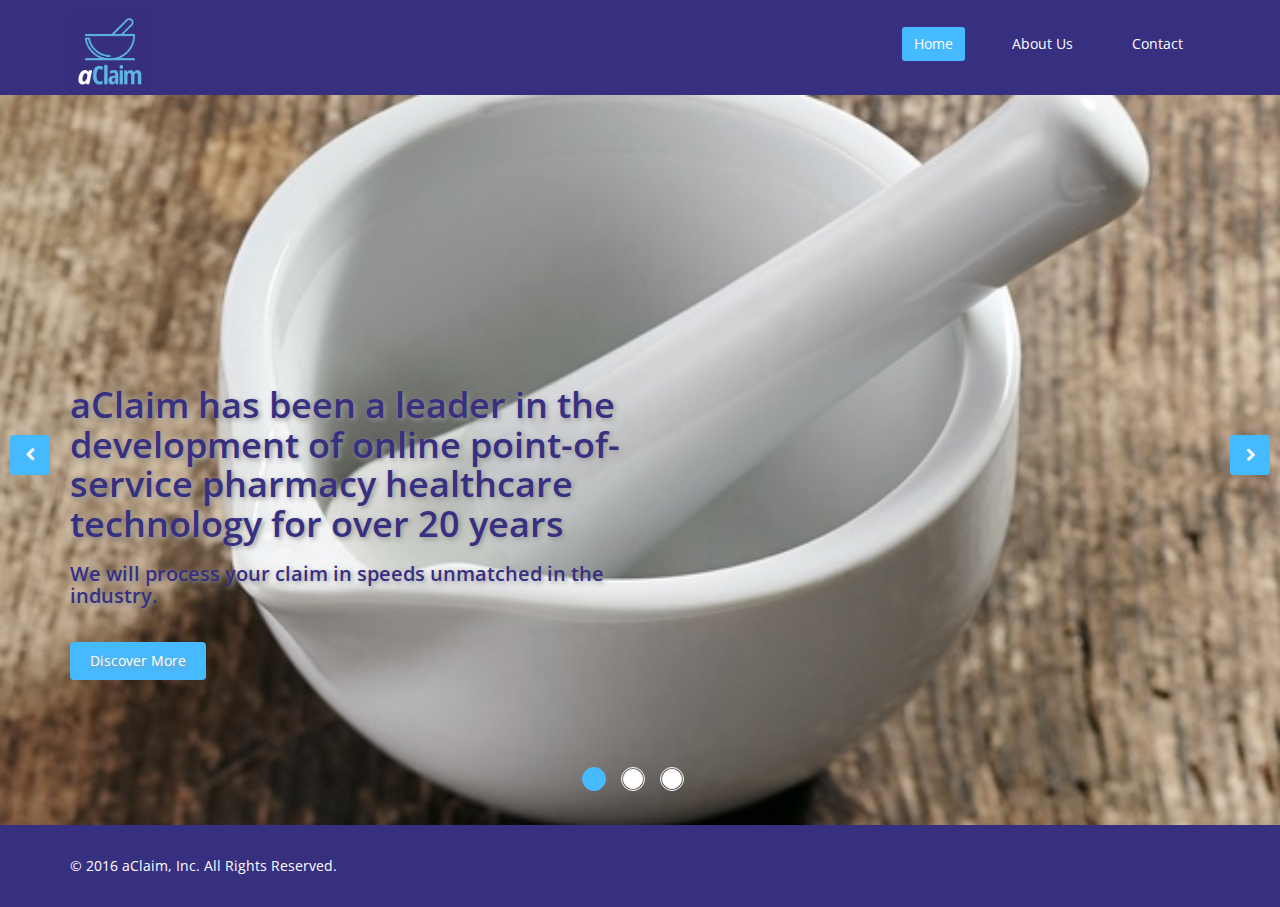
<file: index.html>
<!DOCTYPE html>
<html lang="en">
<head>
    <meta charset="utf-8">
    <meta name="viewport" content="width=device-width, initial-scale=1.0">
    <meta name="description" content="">
    <meta name="author" content="">
    <title>Home | aClaim, Inc.</title>
	
	<!-- core CSS -->
    <link href="css/bootstrap.min.css" rel="stylesheet">
    <link href="css/font-awesome.min.css" rel="stylesheet">
    <link href="css/animate.min.css" rel="stylesheet">
    <link href="css/prettyPhoto.css" rel="stylesheet">
    <link href="css/main.css" rel="stylesheet">
    <link href="css/responsive.css" rel="stylesheet">
    <!--[if lt IE 9]>
    <script src="js/html5shiv.js"></script>
    <script src="js/respond.min.js"></script>
    <![endif]-->       
    <link rel="shortcut icon" href="images/ico/favicon.ico">
    <link rel="apple-touch-icon-precomposed" sizes="144x144" href="images/ico/apple-touch-icon-144-precomposed.png">
    <link rel="apple-touch-icon-precomposed" sizes="114x114" href="images/ico/apple-touch-icon-114-precomposed.png">
    <link rel="apple-touch-icon-precomposed" sizes="72x72" href="images/ico/apple-touch-icon-72-precomposed.png">
    <link rel="apple-touch-icon-precomposed" href="images/ico/apple-touch-icon-57-precomposed.png">
</head><!--/head-->

<body class="homepage">

    <header id="header">
        <nav class="navbar navbar-inverse" role="banner">
            <div class="container">
                <div class="navbar-header">
					<div>
						<button type="button" class="navbar-toggle" data-toggle="collapse" data-target=".navbar-collapse">
							<span class="sr-only">Toggle navigation</span>
							<span class="icon-bar"></span>
							<span class="icon-bar"></span>
							<span class="icon-bar"></span>
						</button>
						<a class="navbar-brand" href="index.html"><img style="width:80px; height:80px" src="images/aClaim/aclaimlogo6.png" alt="logo"></a>
					</div>
                </div>
                <div class="collapse navbar-collapse navbar-right">
                    <ul class="nav navbar-nav">
                        <li class="active"><a href="index.html">Home</a></li>
                        <li><a href="about-us.html">About Us</a></li>
                        <li><a href="contact-us.html">Contact</a></li>                        
                    </ul>
                </div>
            </div><!--/.container-->
        </nav><!--/nav-->
		
    </header><!--/header-->

    <section id="main-slider" class="no-margin">
        <div class="carousel slide">
            <ol class="carousel-indicators">
                <li data-target="#main-slider" data-slide-to="0" class="active"></li>
                <li data-target="#main-slider" data-slide-to="1"></li>
                <li data-target="#main-slider" data-slide-to="2"></li>
            </ol>
            <div class="carousel-inner">

                <div class="item active" style="background-image: url(images/aClaim/mortarandpestle.jpg)">
                    <div class="container">
                        <div class="row slide-margin">
                            <div class="col-sm-6">
                                <div class="carousel-content">
                                    <h1 class="animation animated-item-1">aClaim has been a leader in the development of online point-of-service pharmacy healthcare technology for over 20 years</h1>
                                    <h2 class="animation animated-item-2">We will process your claim in speeds unmatched in the industry.</h2>
                                    <a class="btn-slide animation animated-item-3" href="about-us.html">Discover More</a>
                                </div>
                            </div>
                        </div>
                    </div>
                </div><!--/.item-->

                <div class="item" style="background-image: url(images/aClaim/pharmacist.jpg)">
                    <div class="container">
                        <div class="row slide-margin">
                            <div class="col-sm-6">
                                <div class="carousel-content">
                                    <h1 class="animation animated-item-1">aClaim builds automated real-time processing without the restraints common in many claims processor systems.</h1>
                                    <h2 class="animation animated-item-2">We focus on partners that are not traditional insurance based businesses.</h2>
                                    <a class="btn-slide animation animated-item-3" href="about-us.html">Read More</a>
                                </div>
                            </div>
                        </div>
                    </div>
                </div><!--/.item-->

                <div class="item" style="background-image: url(images/aClaim/prescription.jpg)">
                    <div class="container">
                        <div class="row slide-margin">
                            <div class="col-sm-6">
                                <div class="carousel-content">
                                    <h2 class="animation animated-item-1" style="color:#FFF; font-size:2.3em">aClaim is the nations only UNIQUE BOUTIQUE prescription benefits manager focusing only on customized solutions.  No matter what your real-time, online prescription processing needs are, aClaim can develop and implement a solution</h1>
                                    <h2 class="animation animated-item-2" style="color:#FFF">Contact us today for more information</h2>
                                    <a class="btn-slide animation animated-item-3" href="contact-us.html">Contact US</a>
                                </div>
                            </div>
                        </div>
                    </div>
                </div><!--/.item-->
            </div><!--/.carousel-inner-->
        </div><!--/.carousel-->
        <a class="prev hidden-xs" href="#main-slider" data-slide="prev">
            <i class="fa fa-chevron-left"></i>
        </a>
        <a class="next hidden-xs" href="#main-slider" data-slide="next">
            <i class="fa fa-chevron-right"></i>
        </a>
    </section><!--/#main-slider-->

    <footer id="footer" class="footer-color">
        <div class="container">
            <div class="row">
                <div class="col-sm-6">
                    &copy; 2016 aClaim, Inc. All Rights Reserved.
                </div>
                <div class="col-sm-6">
                    &nbsp;
                </div>
            </div>
        </div>
    </footer><!--/#footer-->

    <script src="js/jquery.js"></script>
    <script src="js/bootstrap.min.js"></script>
    <script src="js/jquery.prettyPhoto.js"></script>
    <script src="js/jquery.isotope.min.js"></script>
    <script src="js/main.js"></script>
    <script src="js/wow.min.js"></script>
</body>
</html>
</file>
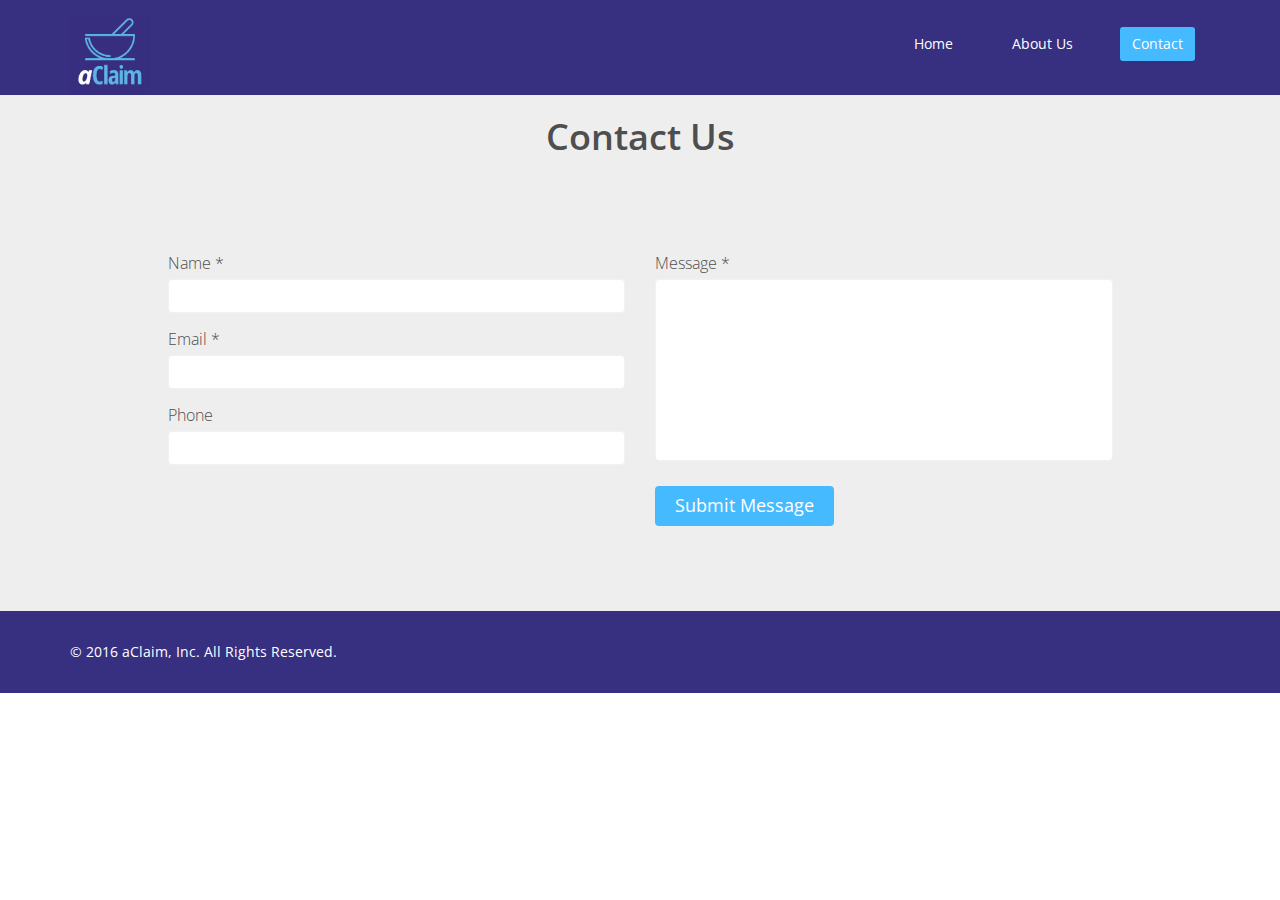
<file: contact-us.html>
<!DOCTYPE html>
<html lang="en">
<head>
    <meta charset="utf-8">
    <meta name="viewport" content="width=device-width, initial-scale=1.0">
    <meta name="description" content="">
    <meta name="author" content="">
    <title>Contact Us | aClaim, Inc.</title>
    
    <!-- core CSS -->
    <link href="css/bootstrap.min.css" rel="stylesheet">
    <link href="css/font-awesome.min.css" rel="stylesheet">
    <link href="css/prettyPhoto.css" rel="stylesheet">
    <link href="css/animate.min.css" rel="stylesheet">
    <link href="css/main.css" rel="stylesheet">
    <link href="css/responsive.css" rel="stylesheet">
    
    <!--[if lt IE 9]>
    <script src="js/html5shiv.js"></script>
    <script src="js/respond.min.js"></script>
    <![endif]-->       
    <link rel="shortcut icon" href="images/ico/favicon.ico">
    <link rel="apple-touch-icon-precomposed" sizes="144x144" href="images/ico/apple-touch-icon-144-precomposed.png">
    <link rel="apple-touch-icon-precomposed" sizes="114x114" href="images/ico/apple-touch-icon-114-precomposed.png">
    <link rel="apple-touch-icon-precomposed" sizes="72x72" href="images/ico/apple-touch-icon-72-precomposed.png">
    <link rel="apple-touch-icon-precomposed" href="images/ico/apple-touch-icon-57-precomposed.png">
</head><!--/head-->

<body>

    <header id="header">
        <nav class="navbar navbar-inverse" role="banner">
            <div class="container">
                <div class="navbar-header">
					<div>
						<button type="button" class="navbar-toggle" data-toggle="collapse" data-target=".navbar-collapse">
							<span class="sr-only">Toggle navigation</span>
							<span class="icon-bar"></span>
							<span class="icon-bar"></span>
							<span class="icon-bar"></span>
						</button>
						<a class="navbar-brand" href="index.html"><img style="width:80px; height:80px" src="images/aClaim/aclaimlogo6.png" alt="logo"></a>
					</div>
                </div>
                <div class="collapse navbar-collapse navbar-right">
                    <ul class="nav navbar-nav">
                        <li><a href="index.html">Home</a></li>
                        <li><a href="about-us.html">About Us</a></li>
                        <li class="active"><a href="contact-us.html">Contact</a></li>                        
                    </ul>
                </div>
            </div><!--/.container-->
        </nav><!--/nav-->
    </header><!--/header-->

    <section id="contact-page" style="background-color:#EEEEEE">
        <div class="container">
            <div class="row">&nbsp;</div>
            <div class="center">        
                <h2>Contact Us</h2>
            </div> 
            <div class="row contact-wrap"> 
                <div class="status alert alert-success" style="display: none"></div>
                <form id="main-contact-form" class="contact-form" name="contact-form" method="post" action="mail.asp">
                    <div class="col-sm-5 col-sm-offset-1">
                        <div class="form-group">
                            <label>Name *</label>
                            <input type="text" id="name" name="name" class="form-control" required="required">
                        </div>
                        <div class="form-group">
                            <label>Email *</label>
                            <input type="email" id="email" name="email" class="form-control" required="required">
                        </div>
                        <div class="form-group">
                            <label>Phone</label>
                            <input type="phone" id="phone" name="phone" class="form-control">
                        </div>
                    </div>
                    <div class="col-sm-5">
                        <div class="form-group">
                            <label>Message *</label>
                            <textarea name="message" id="message" required="required" class="form-control" rows="8"></textarea>
                        </div>                        
                        <div class="form-group">
                            <button type="submit" name="submit" class="btn btn-primary btn-lg" required="required">Submit Message</button>
                        </div>
                    </div>
                </form> 
            </div><!--/.row-->
        </div><!--/.container-->
    </section><!--/#contact-page-->


    <footer id="footer" class="footer-color">
        <div class="container">
            <div class="row">
                <div class="col-sm-6">
                    &copy; 2016 aClaim, Inc. All Rights Reserved.
                </div>
                <div class="col-sm-6">
                    &nbsp;
                </div>
            </div>
        </div>
    </footer><!--/#footer-->

    <script src="js/jquery.js"></script>
    <script src="js/bootstrap.min.js"></script>
    <script src="js/jquery.prettyPhoto.js"></script>
    <script src="js/jquery.isotope.min.js"></script>
    <script src="js/main.js"></script>
    <script src="js/wow.min.js"></script>
</body>
</html>
</file>
<file: css/prettyPhoto.css>
div.pp_default .pp_top,div.pp_default .pp_top .pp_middle,div.pp_default .pp_top .pp_left,div.pp_default .pp_top .pp_right,div.pp_default .pp_bottom,div.pp_default .pp_bottom .pp_left,div.pp_default .pp_bottom .pp_middle,div.pp_default .pp_bottom .pp_right{height:13px}
div.pp_default .pp_top .pp_left{background:url(../images/prettyPhoto/default/sprite.png) -78px -93px no-repeat}
div.pp_default .pp_top .pp_middle{background:url(../images/prettyPhoto/default/sprite_x.png) top left repeat-x}
div.pp_default .pp_top .pp_right{background:url(../images/prettyPhoto/default/sprite.png) -112px -93px no-repeat}
div.pp_default .pp_content .ppt{color:#f8f8f8}
div.pp_default .pp_content_container .pp_left{background:url(../images/prettyPhoto/default/sprite_y.png) -7px 0 repeat-y;padding-left:13px}
div.pp_default .pp_content_container .pp_right{background:url(../images/prettyPhoto/default/sprite_y.png) top right repeat-y;padding-right:13px}
div.pp_default .pp_next:hover{background:url(../images/prettyPhoto/default/sprite_next.png) center right no-repeat;cursor:pointer}
div.pp_default .pp_previous:hover{background:url(../images/prettyPhoto/default/sprite_prev.png) center left no-repeat;cursor:pointer}
div.pp_default .pp_expand{background:url(../images/prettyPhoto/default/sprite.png) 0 -29px no-repeat;cursor:pointer;width:28px;height:28px}
div.pp_default .pp_expand:hover{background:url(../images/prettyPhoto/default/sprite.png) 0 -56px no-repeat;cursor:pointer}
div.pp_default .pp_contract{background:url(../images/prettyPhoto/default/sprite.png) 0 -84px no-repeat;cursor:pointer;width:28px;height:28px}
div.pp_default .pp_contract:hover{background:url(../images/prettyPhoto/default/sprite.png) 0 -113px no-repeat;cursor:pointer}
div.pp_default .pp_close{width:30px;height:30px;background:url(../images/prettyPhoto/default/sprite.png) 2px 1px no-repeat;cursor:pointer}
div.pp_default .pp_gallery ul li a{background:url(../images/prettyPhoto/default/default_thumb.png) center center #f8f8f8;border:1px solid #aaa}
div.pp_default .pp_social{margin-top:7px}
div.pp_default .pp_gallery a.pp_arrow_previous,div.pp_default .pp_gallery a.pp_arrow_next{position:static;left:auto}
div.pp_default .pp_nav .pp_play,div.pp_default .pp_nav .pp_pause{background:url(../images/prettyPhoto/default/sprite.png) -51px 1px no-repeat;height:30px;width:30px}
div.pp_default .pp_nav .pp_pause{background-position:-51px -29px}
div.pp_default a.pp_arrow_previous,div.pp_default a.pp_arrow_next{background:url(../images/prettyPhoto/default/sprite.png) -31px -3px no-repeat;height:20px;width:20px;margin:4px 0 0}
div.pp_default a.pp_arrow_next{left:52px;background-position:-82px -3px}
div.pp_default .pp_content_container .pp_details{margin-top:5px}
div.pp_default .pp_nav{clear:none;height:30px;width:110px;position:relative}
div.pp_default .pp_nav .currentTextHolder{font-family:Georgia;font-style:italic;color:#999;font-size:11px;left:75px;line-height:25px;position:absolute;top:2px;margin:0;padding:0 0 0 10px}
div.pp_default .pp_close:hover,div.pp_default .pp_nav .pp_play:hover,div.pp_default .pp_nav .pp_pause:hover,div.pp_default .pp_arrow_next:hover,div.pp_default .pp_arrow_previous:hover{opacity:0.7}
div.pp_default .pp_description{font-size:11px;font-weight:700;line-height:14px;margin:5px 50px 5px 0}
div.pp_default .pp_bottom .pp_left{background:url(../images/prettyPhoto/default/sprite.png) -78px -127px no-repeat}
div.pp_default .pp_bottom .pp_middle{background:url(../images/prettyPhoto/default/sprite_x.png) bottom left repeat-x}
div.pp_default .pp_bottom .pp_right{background:url(../images/prettyPhoto/default/sprite.png) -112px -127px no-repeat}
div.pp_default .pp_loaderIcon{background:url(../images/prettyPhoto/default/loader.gif) center center no-repeat}
div.light_rounded .pp_top .pp_left{background:url(../images/prettyPhoto/light_rounded/sprite.png) -88px -53px no-repeat}
div.light_rounded .pp_top .pp_right{background:url(../images/prettyPhoto/light_rounded/sprite.png) -110px -53px no-repeat}
div.light_rounded .pp_next:hover{background:url(../images/prettyPhoto/light_rounded/btnNext.png) center right no-repeat;cursor:pointer}
div.light_rounded .pp_previous:hover{background:url(../images/prettyPhoto/light_rounded/btnPrevious.png) center left no-repeat;cursor:pointer}
div.light_rounded .pp_expand{background:url(../images/prettyPhoto/light_rounded/sprite.png) -31px -26px no-repeat;cursor:pointer}
div.light_rounded .pp_expand:hover{background:url(../images/prettyPhoto/light_rounded/sprite.png) -31px -47px no-repeat;cursor:pointer}
div.light_rounded .pp_contract{background:url(../images/prettyPhoto/light_rounded/sprite.png) 0 -26px no-repeat;cursor:pointer}
div.light_rounded .pp_contract:hover{background:url(../images/prettyPhoto/light_rounded/sprite.png) 0 -47px no-repeat;cursor:pointer}
div.light_rounded .pp_close{width:75px;height:22px;background:url(../images/prettyPhoto/light_rounded/sprite.png) -1px -1px no-repeat;cursor:pointer}
div.light_rounded .pp_nav .pp_play{background:url(../images/prettyPhoto/light_rounded/sprite.png) -1px -100px no-repeat;height:15px;width:14px}
div.light_rounded .pp_nav .pp_pause{background:url(../images/prettyPhoto/light_rounded/sprite.png) -24px -100px no-repeat;height:15px;width:14px}
div.light_rounded .pp_arrow_previous{background:url(../images/prettyPhoto/light_rounded/sprite.png) 0 -71px no-repeat}
div.light_rounded .pp_arrow_next{background:url(../images/prettyPhoto/light_rounded/sprite.png) -22px -71px no-repeat}
div.light_rounded .pp_bottom .pp_left{background:url(../images/prettyPhoto/light_rounded/sprite.png) -88px -80px no-repeat}
div.light_rounded .pp_bottom .pp_right{background:url(../images/prettyPhoto/light_rounded/sprite.png) -110px -80px no-repeat}
div.dark_rounded .pp_top .pp_left{background:url(../images/prettyPhoto/dark_rounded/sprite.png) -88px -53px no-repeat}
div.dark_rounded .pp_top .pp_right{background:url(../images/prettyPhoto/dark_rounded/sprite.png) -110px -53px no-repeat}
div.dark_rounded .pp_content_container .pp_left{background:url(../images/prettyPhoto/dark_rounded/contentPattern.png) top left repeat-y}
div.dark_rounded .pp_content_container .pp_right{background:url(../images/prettyPhoto/dark_rounded/contentPattern.png) top right repeat-y}
div.dark_rounded .pp_next:hover{background:url(../images/prettyPhoto/dark_rounded/btnNext.png) center right no-repeat;cursor:pointer}
div.dark_rounded .pp_previous:hover{background:url(../images/prettyPhoto/dark_rounded/btnPrevious.png) center left no-repeat;cursor:pointer}
div.dark_rounded .pp_expand{background:url(../images/prettyPhoto/dark_rounded/sprite.png) -31px -26px no-repeat;cursor:pointer}
div.dark_rounded .pp_expand:hover{background:url(../images/prettyPhoto/dark_rounded/sprite.png) -31px -47px no-repeat;cursor:pointer}
div.dark_rounded .pp_contract{background:url(../images/prettyPhoto/dark_rounded/sprite.png) 0 -26px no-repeat;cursor:pointer}
div.dark_rounded .pp_contract:hover{background:url(../images/prettyPhoto/dark_rounded/sprite.png) 0 -47px no-repeat;cursor:pointer}
div.dark_rounded .pp_close{width:75px;height:22px;background:url(../images/prettyPhoto/dark_rounded/sprite.png) -1px -1px no-repeat;cursor:pointer}
div.dark_rounded .pp_description{margin-right:85px;color:#fff}
div.dark_rounded .pp_nav .pp_play{background:url(../images/prettyPhoto/dark_rounded/sprite.png) -1px -100px no-repeat;height:15px;width:14px}
div.dark_rounded .pp_nav .pp_pause{background:url(../images/prettyPhoto/dark_rounded/sprite.png) -24px -100px no-repeat;height:15px;width:14px}
div.dark_rounded .pp_arrow_previous{background:url(../images/prettyPhoto/dark_rounded/sprite.png) 0 -71px no-repeat}
div.dark_rounded .pp_arrow_next{background:url(../images/prettyPhoto/dark_rounded/sprite.png) -22px -71px no-repeat}
div.dark_rounded .pp_bottom .pp_left{background:url(../images/prettyPhoto/dark_rounded/sprite.png) -88px -80px no-repeat}
div.dark_rounded .pp_bottom .pp_right{background:url(../images/prettyPhoto/dark_rounded/sprite.png) -110px -80px no-repeat}
div.dark_rounded .pp_loaderIcon{background:url(../images/prettyPhoto/dark_rounded/loader.gif) center center no-repeat}
div.dark_square .pp_left,div.dark_square .pp_middle,div.dark_square .pp_right,div.dark_square .pp_content{background:#000}
div.dark_square .pp_description{color:#fff;margin:0 85px 0 0}
div.dark_square .pp_loaderIcon{background:url(../images/prettyPhoto/dark_square/loader.gif) center center no-repeat}
div.dark_square .pp_expand{background:url(../images/prettyPhoto/dark_square/sprite.png) -31px -26px no-repeat;cursor:pointer}
div.dark_square .pp_expand:hover{background:url(../images/prettyPhoto/dark_square/sprite.png) -31px -47px no-repeat;cursor:pointer}
div.dark_square .pp_contract{background:url(../images/prettyPhoto/dark_square/sprite.png) 0 -26px no-repeat;cursor:pointer}
div.dark_square .pp_contract:hover{background:url(../images/prettyPhoto/dark_square/sprite.png) 0 -47px no-repeat;cursor:pointer}
div.dark_square .pp_close{width:75px;height:22px;background:url(../images/prettyPhoto/dark_square/sprite.png) -1px -1px no-repeat;cursor:pointer}
div.dark_square .pp_nav{clear:none}
div.dark_square .pp_nav .pp_play{background:url(../images/prettyPhoto/dark_square/sprite.png) -1px -100px no-repeat;height:15px;width:14px}
div.dark_square .pp_nav .pp_pause{background:url(../images/prettyPhoto/dark_square/sprite.png) -24px -100px no-repeat;height:15px;width:14px}
div.dark_square .pp_arrow_previous{background:url(../images/prettyPhoto/dark_square/sprite.png) 0 -71px no-repeat}
div.dark_square .pp_arrow_next{background:url(../images/prettyPhoto/dark_square/sprite.png) -22px -71px no-repeat}
div.dark_square .pp_next:hover{background:url(../images/prettyPhoto/dark_square/btnNext.png) center right no-repeat;cursor:pointer}
div.dark_square .pp_previous:hover{background:url(../images/prettyPhoto/dark_square/btnPrevious.png) center left no-repeat;cursor:pointer}
div.light_square .pp_expand{background:url(../images/prettyPhoto/light_square/sprite.png) -31px -26px no-repeat;cursor:pointer}
div.light_square .pp_expand:hover{background:url(../images/prettyPhoto/light_square/sprite.png) -31px -47px no-repeat;cursor:pointer}
div.light_square .pp_contract{background:url(../images/prettyPhoto/light_square/sprite.png) 0 -26px no-repeat;cursor:pointer}
div.light_square .pp_contract:hover{background:url(../images/prettyPhoto/light_square/sprite.png) 0 -47px no-repeat;cursor:pointer}
div.light_square .pp_close{width:75px;height:22px;background:url(../images/prettyPhoto/light_square/sprite.png) -1px -1px no-repeat;cursor:pointer}
div.light_square .pp_nav .pp_play{background:url(../images/prettyPhoto/light_square/sprite.png) -1px -100px no-repeat;height:15px;width:14px}
div.light_square .pp_nav .pp_pause{background:url(../images/prettyPhoto/light_square/sprite.png) -24px -100px no-repeat;height:15px;width:14px}
div.light_square .pp_arrow_previous{background:url(../images/prettyPhoto/light_square/sprite.png) 0 -71px no-repeat}
div.light_square .pp_arrow_next{background:url(../images/prettyPhoto/light_square/sprite.png) -22px -71px no-repeat}
div.light_square .pp_next:hover{background:url(../images/prettyPhoto/light_square/btnNext.png) center right no-repeat;cursor:pointer}
div.light_square .pp_previous:hover{background:url(../images/prettyPhoto/light_square/btnPrevious.png) center left no-repeat;cursor:pointer}
div.facebook .pp_top .pp_left{background:url(../images/prettyPhoto/facebook/sprite.png) -88px -53px no-repeat}
div.facebook .pp_top .pp_middle{background:url(../images/prettyPhoto/facebook/contentPatternTop.png) top left repeat-x}
div.facebook .pp_top .pp_right{background:url(../images/prettyPhoto/facebook/sprite.png) -110px -53px no-repeat}
div.facebook .pp_content_container .pp_left{background:url(../images/prettyPhoto/facebook/contentPatternLeft.png) top left repeat-y}
div.facebook .pp_content_container .pp_right{background:url(../images/prettyPhoto/facebook/contentPatternRight.png) top right repeat-y}
div.facebook .pp_expand{background:url(../images/prettyPhoto/facebook/sprite.png) -31px -26px no-repeat;cursor:pointer}
div.facebook .pp_expand:hover{background:url(../images/prettyPhoto/facebook/sprite.png) -31px -47px no-repeat;cursor:pointer}
div.facebook .pp_contract{background:url(../images/prettyPhoto/facebook/sprite.png) 0 -26px no-repeat;cursor:pointer}
div.facebook .pp_contract:hover{background:url(../images/prettyPhoto/facebook/sprite.png) 0 -47px no-repeat;cursor:pointer}
div.facebook .pp_close{width:22px;height:22px;background:url(../images/prettyPhoto/facebook/sprite.png) -1px -1px no-repeat;cursor:pointer}
div.facebook .pp_description{margin:0 37px 0 0}
div.facebook .pp_loaderIcon{background:url(../images/prettyPhoto/facebook/loader.gif) center center no-repeat}
div.facebook .pp_arrow_previous{background:url(../images/prettyPhoto/facebook/sprite.png) 0 -71px no-repeat;height:22px;margin-top:0;width:22px}
div.facebook .pp_arrow_previous.disabled{background-position:0 -96px;cursor:default}
div.facebook .pp_arrow_next{background:url(../images/prettyPhoto/facebook/sprite.png) -32px -71px no-repeat;height:22px;margin-top:0;width:22px}
div.facebook .pp_arrow_next.disabled{background-position:-32px -96px;cursor:default}
div.facebook .pp_nav{margin-top:0}
div.facebook .pp_nav p{font-size:15px;padding:0 3px 0 4px}
div.facebook .pp_nav .pp_play{background:url(../images/prettyPhoto/facebook/sprite.png) -1px -123px no-repeat;height:22px;width:22px}
div.facebook .pp_nav .pp_pause{background:url(../images/prettyPhoto/facebook/sprite.png) -32px -123px no-repeat;height:22px;width:22px}
div.facebook .pp_next:hover{background:url(../images/prettyPhoto/facebook/btnNext.png) center right no-repeat;cursor:pointer}
div.facebook .pp_previous:hover{background:url(../images/prettyPhoto/facebook/btnPrevious.png) center left no-repeat;cursor:pointer}
div.facebook .pp_bottom .pp_left{background:url(../images/prettyPhoto/facebook/sprite.png) -88px -80px no-repeat}
div.facebook .pp_bottom .pp_middle{background:url(../images/prettyPhoto/facebook/contentPatternBottom.png) top left repeat-x}
div.facebook .pp_bottom .pp_right{background:url(../images/prettyPhoto/facebook/sprite.png) -110px -80px no-repeat}
div.pp_pic_holder a:focus{outline:none}
div.pp_overlay{background:#000;display:none;left:0;position:absolute;top:0;width:100%;z-index:9500}
div.pp_pic_holder{display:none;position:absolute;width:100px;z-index:10000}
.pp_content{height:40px;min-width:40px}
* html .pp_content{width:40px}
.pp_content_container{position:relative;text-align:left;width:100%}
.pp_content_container .pp_left{padding-left:20px}
.pp_content_container .pp_right{padding-right:20px}
.pp_content_container .pp_details{float:left;margin:10px 0 2px}
.pp_description{display:none;margin:0}
.pp_social{float:left;margin:0}
.pp_social .facebook{float:left;margin-left:5px;width:55px;overflow:hidden}
.pp_social .twitter{float:left}
.pp_nav{clear:right;float:left;margin:3px 10px 0 0}
.pp_nav p{float:left;white-space:nowrap;margin:2px 4px}
.pp_nav .pp_play,.pp_nav .pp_pause{float:left;margin-right:4px;text-indent:-10000px}
a.pp_arrow_previous,a.pp_arrow_next{display:block;float:left;height:15px;margin-top:3px;overflow:hidden;text-indent:-10000px;width:14px}
.pp_hoverContainer{position:absolute;top:0;width:100%;z-index:2000}
.pp_gallery{display:none;left:50%;margin-top:-50px;position:absolute;z-index:10000}
.pp_gallery div{float:left;overflow:hidden;position:relative}
.pp_gallery ul{float:left;height:35px;position:relative;white-space:nowrap;margin:0 0 0 5px;padding:0}
.pp_gallery ul a{border:1px rgba(0,0,0,0.5) solid;display:block;float:left;height:33px;overflow:hidden}
.pp_gallery ul a img{border:0}
.pp_gallery li{display:block;float:left;margin:0 5px 0 0;padding:0}
.pp_gallery li.default a{background:url(../images/prettyPhoto/facebook/default_thumbnail.gif) 0 0 no-repeat;display:block;height:33px;width:50px}
.pp_gallery .pp_arrow_previous,.pp_gallery .pp_arrow_next{margin-top:7px!important}
a.pp_next{background:url(../images/prettyPhoto/light_rounded/btnNext.png) 10000px 10000px no-repeat;display:block;float:right;height:100%;text-indent:-10000px;width:49%}
a.pp_previous{background:url(../images/prettyPhoto/light_rounded/btnNext.png) 10000px 10000px no-repeat;display:block;float:left;height:100%;text-indent:-10000px;width:49%}
a.pp_expand,a.pp_contract{cursor:pointer;display:none;height:20px;position:absolute;right:30px;text-indent:-10000px;top:10px;width:20px;z-index:20000}
a.pp_close{position:absolute;right:0;top:0;display:block;line-height:22px;text-indent:-10000px}
.pp_loaderIcon{display:block;height:24px;left:50%;position:absolute;top:50%;width:24px;margin:-12px 0 0 -12px}
#pp_full_res{line-height:1!important}
#pp_full_res .pp_inline{text-align:left}
#pp_full_res .pp_inline p{margin:0 0 15px}
div.ppt{color:#fff;display:none;font-size:17px;z-index:9999;margin:0 0 5px 15px}
div.pp_default .pp_content,div.light_rounded .pp_content{background-color:#fff}
div.pp_default #pp_full_res .pp_inline,div.light_rounded .pp_content .ppt,div.light_rounded #pp_full_res .pp_inline,div.light_square .pp_content .ppt,div.light_square #pp_full_res .pp_inline,div.facebook .pp_content .ppt,div.facebook #pp_full_res .pp_inline{color:#000}
div.pp_default .pp_gallery ul li a:hover,div.pp_default .pp_gallery ul li.selected a,.pp_gallery ul a:hover,.pp_gallery li.selected a{border-color:#fff}
div.pp_default .pp_details,div.light_rounded .pp_details,div.dark_rounded .pp_details,div.dark_square .pp_details,div.light_square .pp_details,div.facebook .pp_details{position:relative}
div.light_rounded .pp_top .pp_middle,div.light_rounded .pp_content_container .pp_left,div.light_rounded .pp_content_container .pp_right,div.light_rounded .pp_bottom .pp_middle,div.light_square .pp_left,div.light_square .pp_middle,div.light_square .pp_right,div.light_square .pp_content,div.facebook .pp_content{background:#fff}
div.light_rounded .pp_description,div.light_square .pp_description{margin-right:85px}
div.light_rounded .pp_gallery a.pp_arrow_previous,div.light_rounded .pp_gallery a.pp_arrow_next,div.dark_rounded .pp_gallery a.pp_arrow_previous,div.dark_rounded .pp_gallery a.pp_arrow_next,div.dark_square .pp_gallery a.pp_arrow_previous,div.dark_square .pp_gallery a.pp_arrow_next,div.light_square .pp_gallery a.pp_arrow_previous,div.light_square .pp_gallery a.pp_arrow_next{margin-top:12px!important}
div.light_rounded .pp_arrow_previous.disabled,div.dark_rounded .pp_arrow_previous.disabled,div.dark_square .pp_arrow_previous.disabled,div.light_square .pp_arrow_previous.disabled{background-position:0 -87px;cursor:default}
div.light_rounded .pp_arrow_next.disabled,div.dark_rounded .pp_arrow_next.disabled,div.dark_square .pp_arrow_next.disabled,div.light_square .pp_arrow_next.disabled{background-position:-22px -87px;cursor:default}
div.light_rounded .pp_loaderIcon,div.light_square .pp_loaderIcon{background:url(../images/prettyPhoto/light_rounded/loader.gif) center center no-repeat}
div.dark_rounded .pp_top .pp_middle,div.dark_rounded .pp_content,div.dark_rounded .pp_bottom .pp_middle{background:url(../images/prettyPhoto/dark_rounded/contentPattern.png) top left repeat}
div.dark_rounded .currentTextHolder,div.dark_square .currentTextHolder{color:#c4c4c4}
div.dark_rounded #pp_full_res .pp_inline,div.dark_square #pp_full_res .pp_inline{color:#fff}
.pp_top,.pp_bottom{height:20px;position:relative}
* html .pp_top,* html .pp_bottom{padding:0 20px}
.pp_top .pp_left,.pp_bottom .pp_left{height:20px;left:0;position:absolute;width:20px}
.pp_top .pp_middle,.pp_bottom .pp_middle{height:20px;left:20px;position:absolute;right:20px}
* html .pp_top .pp_middle,* html .pp_bottom .pp_middle{left:0;position:static}
.pp_top .pp_right,.pp_bottom .pp_right{height:20px;left:auto;position:absolute;right:0;top:0;width:20px}
.pp_fade,.pp_gallery li.default a img{display:none}
</file>
<file: css/main.css>
@import url(http://fonts.googleapis.com/css?family=Open+Sans:300italic,400italic,600italic,700italic,800italic,400,600,700,300,800);


/*************************
*******Typography******
**************************/

body {
  background: #fff;
  font-family: 'Open Sans', sans-serif;
  color:#4e4e4e;
  line-height: 22px;
}

h1,
h2,
h3,
h4,
h5,
h6 {
  font-weight: 600; 
  font-family: 'Open Sans', sans-serif;
  color:#4e4e4e;
}

h1{
  font-size: 36px;
  color:#372F80;
}

h2{
  font-size: 20px;
}

h3{
  font-size: 16px;
  color: #787878;
  font-weight: 400;
  line-height: 24px;
}

h4{
  font-size: 16px;
}

a {
  color: #46BAFF;
  -webkit-transition: color 300ms, background-color 300ms;
  -moz-transition: color 300ms, background-color 300ms;
  -o-transition:  color 300ms, background-color 300ms;
  transition:  color 300ms, background-color 300ms;
}

a:hover, a:focus {
  color: #d43133;
}

hr {
  border-top: 1px solid #e5e5e5;
  border-bottom: 1px solid #fff;
}


.btn-primary {
  padding: 8px 20px;
  background: #46BAFF;
  color: #fff;
  border-radius: 4px;
  border:none;
  margin-top: 10px;
}


.btn-primary:hover, 
.btn-primary:focus{
  background: #46BAFF;
  outline: none;
  box-shadow: none;
} 

.btn-transparent {
  border: 3px solid #fff;
  background: transparent;
  color: #fff;
}

.btn-transparent:hover {
  border-color: rgba(255, 255, 255, 0.5);
}

a:hover,
a:focus {
  color: #111;
  text-decoration: none;
  outline: none;
}

.dropdown-menu {
  margin-top: -1px;
  min-width: 180px;
}

.center h2{
  font-size: 36px;
  margin-top: 0;
  margin-bottom: 20px;
}

.media>.pull-left{
  margin-right: 20px;
}

.media>.pull-right{
  margin-left: 20px;
}

body > section {
  padding: 70px 0;
}

.center {
  text-align: center;
  padding-bottom: 55px;
}

.scaleIn {
  -webkit-animation-name: scaleIn;
  animation-name: scaleIn;
}

.lead{
  font-size: 16px;
  line-height: 24px;
  font-weight: 400;
}

.transparent-bg {
  background-color: transparent !important;
  margin-bottom: 0;
}

@-webkit-keyframes scaleIn {
  0% {
    opacity: 0;
    -webkit-transform: scale(0);
    transform: scale(0);
  }

  100% {
    opacity: 1;
    -webkit-transform: scale(1);
    transform: scale(1);
  }
}

@keyframes scaleIn {
  0% {
    opacity: 0;
    -webkit-transform: scale(0);
    -ms-transform: scale(0);
    transform: scale(0);
  }

  100% {
    opacity: 1;
    -webkit-transform: scale(1);
    -ms-transform: scale(1);
    transform: scale(1);
  }
}


/*************************
*******Header******
**************************/

#header .search{
  display: inline-block;
}

.navbar>.container .navbar-brand{
  margin-left: 0;
}

.top-bar {
  padding: 10px 0;
  background: #372F80;
  border-bottom: 1px solid #222;
  line-height: 28px;
}

.top-number{
  color: #fff;
}

.top-number p{
  margin: 0
}

.footer-color {
    background: #372F80;
}

.social{
  text-align: right;
}

.social-share{
 display: inline-block;
 list-style: none;
 padding: 0;
 margin: 0;
}

ul.social-share li {
  display: inline-block;
}

ul.social-share li a {
  display: inline-block;
  color: #fff;
  background: #404040;
  width: 25px;
  height: 25px;
  line-height: 25px;
  text-align: center;
  border-radius: 2px;
}

ul.social-share li a:hover {
  background: #46BAFF;
  color: #fff;
}

.search i {
  color: #fff;
}

input.search-form{
  background: transparent;
  border: 0 none;
  width: 60px;
  padding: 0 10px;
  color: #FFF;
  -webkit-transition: all 400ms;
  -moz-transition: all 400ms;
  -ms-transition: all 400ms;
  -o-transition: all 400ms;
  transition: all 400ms;
}

input.search-form::-webkit-input-placeholder{
  color: transparent;
}

input.search-form:hover::-webkit-input-placeholder {
  color: #fff;
}

input.search-form:hover {
  width: 180px;
}

.navbar-brand {
  padding: 0;
  margin:0;
}

.navbar {
  border-radius: 0;
  margin-bottom: 0;
  background: #372F80;
  padding: 15px 0;
  padding-bottom: 0;
}

 .navbar-nav{
  margin-top: 12px;
 }

.navbar-nav>li{
  margin-left: 35px;
  padding-bottom: 28px;
}

.navbar-inverse .navbar-nav > li > a {
  padding: 5px 12px;
  margin: 0;
  border-radius: 3px;
  color: #fff;
  line-height: 24px;
  display: inline-block;
}

.navbar-inverse .navbar-nav > li > a:hover{
	background-color: #46BAFF;
  color: #fff;
}

.navbar-inverse {
  border: none;
}

.navbar-inverse .navbar-brand {
  font-size: 36px;
  line-height: 50px;
  color: #fff;
}

.navbar-inverse .navbar-nav > .active > a,
.navbar-inverse .navbar-nav > .active > a:hover,
.navbar-inverse .navbar-nav > .active > a:focus,
.navbar-inverse .navbar-nav > .open > a,
.navbar-inverse .navbar-nav > .open > a:hover,
.navbar-inverse .navbar-nav > .open > a:focus {
  background-color: #46BAFF;
  color: #fff;
}

.navbar-inverse .navbar-nav .dropdown-menu {
  background-color: rgba(0,0,0,.85);
  -webkit-box-shadow: 0 3px 8px rgba(0, 0, 0, 0.125);
  -moz-box-shadow: 0 3px 8px rgba(0, 0, 0, 0.125);
  box-shadow: 0 3px 8px rgba(0, 0, 0, 0.125);
  border: 0;
  padding: 0;
  margin-top: 0;
  border-top: 0;
  border-radius: 0;
  left: 0;
}

.navbar-inverse .navbar-nav .dropdown-menu:before{
  position: absolute;
  top:0;
}

.navbar-inverse .navbar-nav .dropdown-menu > li > a {
  padding: 8px 15px;
  color: #fff;
}

.navbar-inverse .navbar-nav .dropdown-menu > li:hover > a,
.navbar-inverse .navbar-nav .dropdown-menu > li:focus > a,
.navbar-inverse .navbar-nav .dropdown-menu > li.active > a {
  background-color: #46BAFF;
  color: #fff;
}

.navbar-inverse .navbar-nav .dropdown-menu > li:last-child > a {
  border-radius: 0 0 3px 3px;
}

.navbar-inverse .navbar-nav .dropdown-menu > li.divider {
  background-color: transparent;
}

.navbar-inverse .navbar-collapse,
.navbar-inverse .navbar-form {
  border-top: 0;
  padding-bottom: 0;
}


/*************************
*******Home Page******
**************************/


#main-slider {
  position: relative;
}

.no-margin {
  margin: 0;
  padding: 0;
}

#main-slider .carousel .carousel-content {
  margin-top: 150px;
  text-shadow: 2px 2px 5px rgba(150, 150, 150, 1);
}

#main-slider .carousel .slide-margin{
  margin-top: 140px;
}

#main-slider .carousel h2 {
  color: #372F80;
}

#main-slider .carousel .btn-slide {
  padding: 8px 20px;
  background: #46BAFF;
  color: #fff;
  border-radius: 4px;
  margin-top: 25px;
  display: inline-block;
}

#main-slider .carousel .slider-img{
  text-align: right;
  position: absolute;
}


#main-slider .carousel .item {
  background-position: 50%;
  background-repeat: no-repeat;
  background-size: cover;
  left: 0 !important;
  opacity: 0;
  top: 0;
  position: absolute;
  width: 100%;
  display: block !important;
  height: 730px;
  -webkit-transition: opacity ease-in-out 500ms;
  -moz-transition: opacity ease-in-out 500ms;
  -o-transition: opacity ease-in-out 500ms;
  transition: opacity ease-in-out 500ms;
}

#main-slider .carousel .item:first-child {
  top: auto;
  position: relative;
}

#main-slider .carousel .item.active {
  opacity: 1;
  -webkit-transition: opacity ease-in-out 500ms;
  -moz-transition: opacity ease-in-out 500ms;
  -o-transition: opacity ease-in-out 500ms;
  transition: opacity ease-in-out 500ms;
  z-index: 1;
}

#main-slider .prev,
#main-slider .next {
  position: absolute;
  top: 50%;
  background-color: #46BAFF;
  color: #fff;
  display: inline-block;
  margin-top: -25px;
  height: 40px;
  line-height: 40px;
  width: 40px;
  line-height: 40px;
  text-align: center;
  border-radius: 4px;
  z-index: 5;
}

#main-slider .prev:hover,
#main-slider .next:hover {
  background-color: #000;
}

#main-slider .prev {
  left: 10px;
}

#main-slider .next {
  right: 10px;
}

#main-slider .carousel-indicators li {
  width: 20px;
  height: 20px;
  background-color: #fff;
  margin: 0 15px 0 0;
  position: relative;
}

#main-slider .carousel-indicators li:after {
  position: absolute;
  content: "";
  width: 24px;
  height: 24px;
  border-radius: 100%;
  background: rgba(0, 0, 0, 0);
  border: 1px solid #FFF;
  left: -3px;
  top: -3px;
}

#main-slider .carousel-indicators .active{
  width: 20px;
  height: 20px;
  background-color: #46BAFF;
   margin: 0 15px 0 0;
   border: 1px solid #46BAFF;
   position: relative;
}

#main-slider .carousel-indicators .active:after {
  position: absolute;
  content: "";
  width: 24px;
  height: 24px;
  border-radius: 100%;
  background: #46BAFF;
  border: 1px solid #46BAFF;
  left: -3px;
  top: -3px;
}

#main-slider .active .animation.animated-item-1 {
  -webkit-animation: fadeInUp 300ms linear 300ms both;
  -moz-animation: fadeInUp 300ms linear 300ms both;
  -o-animation: fadeInUp 300ms linear 300ms both;
  -ms-animation: fadeInUp 300ms linear 300ms both;
  animation: fadeInUp 300ms linear 300ms both;
}

#main-slider .active .animation.animated-item-2 {
  -webkit-animation: fadeInUp 300ms linear 600ms both;
  -moz-animation: fadeInUp 300ms linear 600ms both;
  -o-animation: fadeInUp 300ms linear 600ms both;
  -ms-animation: fadeInUp 300ms linear 600ms both;
  animation: fadeInUp 300ms linear 600ms both;
}

#main-slider .active .animation.animated-item-3 {
  -webkit-animation: fadeInUp 300ms linear 900ms both;
  -moz-animation: fadeInUp 300ms linear 900ms both;
  -o-animation: fadeInUp 300ms linear 900ms both;
  -ms-animation: fadeInUp 300ms linear 900ms both;
  animation: fadeInUp 300ms linear 900ms both;
}

#main-slider .active .animation.animated-item-4 {
  -webkit-animation: fadeInUp 300ms linear 1200ms both;
  -moz-animation: fadeInUp 300ms linear 1200ms both;
  -o-animation: fadeInUp 300ms linear 1200ms both;
  -ms-animation: fadeInUp 300ms linear 1200ms both;
  animation: fadeInUp 300ms linear 1200ms both;
}

#feature {
  background: #f2f2f2;
  padding-bottom: 40px;
}

.features{
  padding: 0;
}

.feature-wrap {
  margin-bottom: 35px;
  overflow: hidden;
}

.feature-wrap h2{
  margin-top: 10px;
}

.feature-wrap .pull-left {
  margin-right: 25px;
}

.feature-wrap i{
  font-size: 48px;
  height: 110px;
  width: 110px;
  margin: 3px;
  border-radius: 100%;
  line-height: 110px;
  text-align:center;
  background: #ffffff;
  color: #46BAFF;
  border: 3px solid #ffffff;
  box-shadow: inset 0 0 0 5px #f2f2f2;
  -webkit-box-shadow: inset 0 0 0 5px #f2f2f2;
  -webkit-transition: 500ms;
  -moz-transition: 500ms;
  -o-transition: 500ms;
  transition: 500ms;
  float: left;
  margin-right: 25px;
}

.feature-wrap i:hover {
  background: #46BAFF;
  color: #fff;
  box-shadow: inset 0 0 0 5px #46BAFF;
  -webkit-box-shadow: inset 0 0 0 5px #46BAFF;
  border: 3px solid #46BAFF;
}

#recent-works .col-xs-12.col-sm-4.col-md-3{
  padding: 0;
}

#recent-works{
    padding-bottom: 70px;
}

.recent-work-wrap {
  position: relative;
}

.recent-work-wrap img{
  width: 100%;
}

.recent-work-wrap .recent-work-inner{
  top: 0;
  background: transparent;
  opacity: .8;
  width: 100%;
  border-radius: 0;
  margin-bottom: 0;
}

.recent-work-wrap .recent-work-inner h3{
  margin: 10px 0;
}

.recent-work-wrap .recent-work-inner h3 a{
  font-size: 24px;
  color: #fff;
}

.recent-work-wrap .overlay {
  position: absolute;
  top: 0;
  left: 0;
  width: 100%;
  height: 100%;
  opacity: 0;
  border-radius: 0;
  background: #46BAFF;
  color: #fff;
  vertical-align: middle;
  -webkit-transition: opacity 500ms;
  -moz-transition: opacity 500ms;
  -o-transition: opacity 500ms;
  transition: opacity 500ms;  
  padding: 30px;
}

.recent-work-wrap .overlay .preview {
  bottom: 0;
  display: inline-block;
  height: 35px;
  line-height: 35px;
  border-radius: 0;
  background: transparent;
  text-align: center;
  color: #fff;
}

.recent-work-wrap:hover .overlay {
  opacity: 1;
}

#services {
  background: #000 url(../images/services/bg_services.png);
  background-size: cover;
}

#services .lead,
#services h2{
  color: #fff;
}

.services-wrap {
  padding: 40px 30px;
  background: #fff;
  border-radius: 4px;
  margin: 0 0 40px;
}

.services-wrap h3 {
  font-size: 20px;
  margin: 10px 0;
}

.services-wrap .pull-left {
  margin-right: 20px;
}

#middle {
  background: #f2f2f2;
}

.skill h2{
  margin-bottom: 25px;
}

.progress-wrap{
  position: relative;
}

.progress .color1,
.progress .color1 .bar-width{
  background: #2d7da4;
}

.progress .color2,
.progress .color2 .bar-width{
  background: #6aa42f;
}

.progress .color3,
.progress .color3 .bar-width{
  background: #ffcc33;
}

.progress .color4,
.progress .color4 .bar-width{
  background: #db3615;
}

.progress, 
.progress-bar {
  height: 15px;
  line-height: 15px;
  background: #e6e6e6;
  -webkit-box-shadow: none;
  -moz-box-shadow: none;
  box-shadow: none;
  border-radius: 0;
  overflow: visible;
  text-align: right;
}

.progress{
  position: relative;
}

.progress .bar-width{
  position: absolute;
  width: 40px;
  height: 20px;
  line-height: 20px;
  text-align: center;
  font-size: 12px;
  font-weight: 700;
  top: -30px;
  border-radius: 2px;
  margin-left: -30px;
}

.progress span{
  position: relative;
}

.progress span:before{
  content: " ";
  position: absolute;
  width: auto;
  height: auto;
  border-width: 8px 5px;
  border-style: solid;
  bottom: -15px;
  right: 8px;
}

.progress .color1 span:before{
  border-color: #2d7da4 transparent transparent transparent;
}

.progress .color2 span:before{
  border-color: #6aa42f transparent transparent transparent;
}

.progress .color3 span:before{
  border-color: #ffcc33 transparent transparent transparent;
}

.progress .color4 span:before{
  border-color: #db3615 transparent transparent transparent;
}

.accordion h2{
  margin-bottom: 25px;
}

.panel-default{
  border-color: transparent;
}

.panel-default>.panel-heading,
.panel{
  background-color: #e6e6e6; 
  border:0 none;
  box-shadow:none;
}

.panel-default>.panel-heading+.panel-collapse .panel-body{
  background: #fff;
  color: #858586;
}

.panel-body{
  padding: 20px 20px 10px;
}

.panel-group .panel+.panel{
  margin-top: 0;
  border-top: 1px solid #d9d9d9;
}

.panel-group .panel{
  border-radius: 0;
}

.panel-heading{
  border-radius: 0;
}

.panel-title>a{
  color: #4e4e4e;
}

.accordion-inner img{
  border-radius: 4px;
}

.accordion-inner h4{
  margin-top: 0;
}

.panel-heading.active{
  background: #1f1f20;
}

.panel-heading.active .panel-title>a{
  color:#fff;
}

a.accordion-toggle  i{
  width: 45px;
  line-height: 44px;
  font-size: 20px;
  margin-top: -10px;
  text-align: center;
  margin-right: -15px;
  background: #c9c9c9;
}

.panel-heading.active a.accordion-toggle i{
  background: #46BAFF;
  color: #fff;
}

.panel-heading.active a.accordion-toggle.collapsed i{
  background: #46BAFF;
  color: #fff;
}

.nav-tabs>li{
  margin-bottom: 0px;
  border-bottom: 1px solid #e6e6e6;
}

.nav-tabs{
  border-bottom: transparent;
  border-right: 1px solid #e6e6e6;
}

.nav-tabs>li>a {
  background: #f5f5f5;
  color: #666;
  border-radius: 0;
  border: 0 none;
  line-height: 24px;
  margin-right:0;
  padding: 13px 15px;
}

.nav-tabs li:last-child{
  border-bottom: 0 none;
} 

.nav-stacked>li+li{
  margin-top: 0;
}

.nav-tabs>li>a:hover{
  background: #1f1f20;
  color:#fff;
}

.nav-tabs>li.active>a, 
.nav-tabs>li.active>a:hover, 
.nav-tabs>li.active>a:focus {
  border: 0;
  color:#fff;
  background: #1f1f20;
  position: relative;
}

.nav-tabs>li.active>a:after {
  position: absolute;
  content:  "";
  width: auto;
  height: auto;
  border-style:solid;
  border-color: transparent transparent transparent #1f1f20;
  border-width: 25px 22px;
  right: -44px;
  top:0;
}

.tab-wrap{
  border:1px solid #e6e6e6;
  margin-bottom: 20px;
}

.tab-content{
  padding: 20px;
}

.tab-content h2{
  margin-top: 0;
}

.tab-content img{
  border-radius: 4px;
}

.testimonial h2{
  margin-top: 0;
}

.testimonial-inner {
  color:#858586;
  font-size: 14px;
}

.testimonial-inner .pull-left{
  border-right: 1px solid #e7e7e7;
  padding-right: 15px;
  position: relative;
}

.testimonial-inner .pull-left:after{
  content: "";
  position: absolute;
  width: 9px;
  height: 9px;
  top: 50%;
  margin-top: -5px;
  background: #FFF;
  -webkit-transform: rotate(45deg);
  border: 1px solid #e7e7e7;
  right: -5px;
  border-left: 0 none;
  border-bottom: 0 none;
}

#partner {
  background: url(../images/partners/partner_bg.png) 50% 50% no-repeat;
  background-size: cover;
}

#partner {
  color: #fff;
  text-align: center;
}

#partner h2, 
#partner h3 {
  color: #fff;
}

.partners ul {
  list-style: none;
  margin: 0;
  padding: 0;
}

.partners ul li{
  display: inline-block;
  float: left;
  width: 20%;
}

#conatcat-info{
  background: #fff url(../images/contact.png) no-repeat 90% 0;
  padding: 30px 0;
}

.contact-info i{
  width: 60px;
  height: 60px;
  font-size: 40px;
  line-height: 60px;
  color: #fff;
  background: #000;
  text-align: center;
  border-radius: 10px;
}

.contact-info h2{
  margin-top: 0;
  color: #000;
}

.contact-info{
  color:#000;
}

/*************************
********* About Us Page CSS ******
**************************/

.about-us {
  margin-top: 110px;
  margin-bottom: -110px;
  color: #FFFFFF;
  text-shadow: 2px 2px 5px rgba(150, 150, 150, 1);
}

.about-us-text {
  color: #FFFFFF;
  text-shadow: 2px 2px 5px rgba(150, 150, 150, 1);  
}

.about-us h2, 
.skill_text h2 {
  color: #FFFFFF;
  text-shadow: 2px 2px 5px rgba(150, 150, 150, 1);
  font-size: 40px;
  font-weight: 600;
}

.about-us p {
  color:#000000;
}

#carousel-slider {
  position: relative;
}

#carousel-slider .carousel-indicators {
  bottom: -25px;
}

#carousel-slider .carousel-indicators li {
  border: 1px solid #ffbd20;
}

#carousel-slider a i {
  border: 1px solid #777;
  border-radius:50%;
  font-size: 28px;
  height: 50px;
  padding: 8px;
  position: absolute;
  top: 50%;
  width: 50px;
  color:#777;
}

#carousel-slider a i:hover {
  background:#bfbfbf;
  color:#fff;
  border: 1px solid #bfbfbf;
}

#carousel-slider 
.carousel-control {
  width:inherit;
}

#carousel-slider .carousel-control.left i {
  left:-25px
}

#carousel-slider .carousel-control.right i {
  right: -25px;
}

#carousel-slider
.carousel-control.left, 
#carousel-slider
.carousel-control.right {
  background: none;
}

.skill_text {
  display: block;
  margin-bottom: 60px;
  margin-top: 25px;
  overflow: hidden;
}

.sinlge-skill {
  background:#f2f2f2;
  border-radius: 100%;
  color: #FFFFFF;
  font-size: 22px;
  font-weight: bold;
  height: 200px;
  position: relative;
  width: 200px;
  text-transform: uppercase;
  overflow: hidden;
  margin: 30px 0;

}

.sinlge-skill p em {
  color: #FFFFFF;
  font-size: 38px;
}

.sinlge-skill p {
  line-height: 1;
}

.joomla-skill, 
.html-skill, 
.css-skill, 
.wp-skill {
  position: absolute;
  height: 100%;
  bottom: 0;
  width:100%;
  border-radius: 100%;
  padding: 70px 0;
  text-align: center;
}


.joomla-skill {
  background: rgb(242,242,242); /* Old browsers */
  background: -moz-linear-gradient(top, rgba(242,242,242,1) 0%, rgba(242,242,242,1) 28%, rgba(45,125,164,1) 28%); /* FF3.6+ */
  background: -webkit-gradient(linear, left top, left bottom, color-stop(0%,rgba(242,242,242,1)), color-stop(28%,rgba(242,242,242,1)), color-stop(28%,rgba(45,125,164,1))); /* Chrome,Safari4+ */
  background: -webkit-linear-gradient(top, rgba(242,242,242,1) 0%,rgba(242,242,242,1) 28%,rgba(45,125,164,1) 28%); /* Chrome10+,Safari5.1+ */
  background: -o-linear-gradient(top, rgba(242,242,242,1) 0%,rgba(242,242,242,1) 28%,rgba(45,125,164,1) 28%); /* Opera 11.10+ */
  background: -ms-linear-gradient(top, rgba(242,242,242,1) 0%,rgba(242,242,242,1) 28%,rgba(45,125,164,1) 28%); /* IE10+ */
  background: linear-gradient(to bottom, rgba(242,242,242,1) 0%,rgba(242,242,242,1) 28%,rgba(45,125,164,1) 28%); /* W3C */
  filter: progid:DXImageTransform.Microsoft.gradient( startColorstr='#f2f2f2', endColorstr='#2d7da4',GradientType=0 ); /* IE6-9 */    
}

.html-skill {
  background: rgb(242,242,242); /* Old browsers */
  background: -moz-linear-gradient(top, rgba(242,242,242,1) 0%, rgba(242,242,242,1) 9%, rgba(106,164,47,1) 9%); /* FF3.6+ */
  background: -webkit-gradient(linear, left top, left bottom, color-stop(0%,rgba(242,242,242,1)), color-stop(9%,rgba(242,242,242,1)), color-stop(9%,rgba(106,164,47,1))); /* Chrome,Safari4+ */
  background: -webkit-linear-gradient(top, rgba(242,242,242,1) 0%,rgba(242,242,242,1) 9%,rgba(106,164,47,1) 9%); /* Chrome10+,Safari5.1+ */
  background: -o-linear-gradient(top, rgba(242,242,242,1) 0%,rgba(242,242,242,1) 9%,rgba(106,164,47,1) 9%); /* Opera 11.10+ */
  background: -ms-linear-gradient(top, rgba(242,242,242,1) 0%,rgba(242,242,242,1) 9%,rgba(106,164,47,1) 9%); /* IE10+ */
  background: linear-gradient(to bottom, rgba(242,242,242,1) 0%,rgba(242,242,242,1) 9%,rgba(106,164,47,1) 9%); /* W3C */
  filter: progid:DXImageTransform.Microsoft.gradient( startColorstr='#f2f2f2', endColorstr='#6aa42f',GradientType=0 ); /* IE6-9 */
}

.css-skill {
  background: rgb(242,242,242); /* Old browsers */
  background: -moz-linear-gradient(top, rgba(242,242,242,1) 0%, rgba(242,242,242,1) 32%, rgba(255,189,32,1) 32%); /* FF3.6+ */
  background: -webkit-gradient(linear, left top, left bottom, color-stop(0%,rgba(242,242,242,1)), color-stop(32%,rgba(242,242,242,1)), color-stop(32%,rgba(255,189,32,1))); /* Chrome,Safari4+ */
  background: -webkit-linear-gradient(top, rgba(242,242,242,1) 0%,rgba(242,242,242,1) 32%,rgba(255,189,32,1) 32%); /* Chrome10+,Safari5.1+ */
  background: -o-linear-gradient(top, rgba(242,242,242,1) 0%,rgba(242,242,242,1) 32%,rgba(255,189,32,1) 32%); /* Opera 11.10+ */
  background: -ms-linear-gradient(top, rgba(242,242,242,1) 0%,rgba(242,242,242,1) 32%,rgba(255,189,32,1) 32%); /* IE10+ */
  background: linear-gradient(to bottom, rgba(242,242,242,1) 0%,rgba(242,242,242,1) 32%,rgba(255,189,32,1) 32%); /* W3C */
  filter: progid:DXImageTransform.Microsoft.gradient( startColorstr='#f2f2f2', endColorstr='#ffbd20',GradientType=0 ); /* IE6-9 */
}

.wp-skill {
  background: rgb(242,242,242); /* Old browsers */
  background: -moz-linear-gradient(top, rgba(242,242,242,1) 0%, rgba(242,242,242,1) 19%, rgba(219,54,21,1) 19%); /* FF3.6+ */
  background: -webkit-gradient(linear, left top, left bottom, color-stop(0%,rgba(242,242,242,1)), color-stop(19%,rgba(242,242,242,1)), color-stop(19%,rgba(219,54,21,1))); /* Chrome,Safari4+ */
  background: -webkit-linear-gradient(top, rgba(242,242,242,1) 0%,rgba(242,242,242,1) 19%,rgba(219,54,21,1) 19%); /* Chrome10+,Safari5.1+ */
  background: -o-linear-gradient(top, rgba(242,242,242,1) 0%,rgba(242,242,242,1) 19%,rgba(219,54,21,1) 19%); /* Opera 11.10+ */
  background: -ms-linear-gradient(top, rgba(242,242,242,1) 0%,rgba(242,242,242,1) 19%,rgba(219,54,21,1) 19%); /* IE10+ */
  background: linear-gradient(to bottom, rgba(242,242,242,1) 0%,rgba(242,242,242,1) 19%,rgba(219,54,21,1) 19%); /* W3C */
  filter: progid:DXImageTransform.Microsoft.gradient( startColorstr='#f2f2f2', endColorstr='#db3615',GradientType=0 ); /* IE6-9 */
}

.skill-wrap {
  display: block;
  overflow: hidden;
  margin: 60px 0;
}

.team h4 {
  margin-top: 0;
  text-transform: uppercase;
}

.team h5 {
  font-weight: 300;
}

.single-profile-top, 
.single-profile-bottom {
  font-weight: 400;
  line-height: 24px;
}

.single-profile-top, 
.single-profile-bottom  {
  border: 1px solid #ddd;
  padding: 15px;
  position: relative;
}

.media_image {
  margin-bottom: 10px;
}

.team .btn {
  background:transparent;
  font-size: 12px;
  font-weight: 300;
  margin-bottom: 3px;
  padding: 1px 5px;
  text-transform: uppercase;
  border:1px solid#ddd;
  margin-right: 3px;
}


ul.social_icons,
ul.tag {
  list-style: none;
  padding: 0;
  margin: 10px 0;
  display: block;
}

ul.social_icons li,
ul.tag li {
  display: inline-block;
  margin-right: 5px;
}

ul.social_icons li  a i{
  border-radius: 50%;
  color: #FFFFFF;
  height: 25px;
  line-height: 25px;
  font-size: 12px;
  padding: 0;
  text-align: center;
  width: 25px;
  opacity:.8;
}


.team .social_icons .fa-facebook:hover, 
.team .social_icons .fa-twitter:hover, 
.team .social_icons .fa-google-plus:hover {
  transform: rotate(360deg);
  -ms-transform:rotate(360deg);
  -webkit-transform:rotate(360deg); 
  transition-duration:2s;
  transition-property: all;
  transition-timing-function: ease;
  opacity:1;
  transition: all 0.9s ease 0s;
  -moz-transition: all 0.9s ease 0s;
  -webkit-transition: all 0.9s ease 0s;
  -o-transition: all 0.9s ease 0s;
}

.team .social_icons .fa-facebook {
  background: #0182c4;
}

.team .social_icons .fa-twitter {
  background: #20B8FF
}

.team .social_icons .fa-google-plus {
  background: #D34836
}


.team-bar .first-one-arrow {
  float: left;
  margin-right: 30px;
  width: 2%;
}

.team-bar .first-arrow {
  float: left;
  margin-left: 5px;
  margin-right: 35px;
  width: 22%;
}

.team-bar .second-arrow {
  float: left;
  margin-left: 5px;
  width: 21%;
}

.team-bar .third-arrow {
  float: left;
  margin-left: 40px;
  margin-right: 12px;
  width: 22%;
}

.team-bar .fourth-arrow {
  float: left;
  margin-left: 25px;
  width: 20%;
}

.team-bar .first-one-arrow hr {
  border-bottom: 1px solid #2D7DA4;
  border-top: 1px solid #2D7DA4;
 }

.team-bar .first-arrow hr {
  border-bottom: 1px solid #2D7DA4;
  border-top: 1px solid #2D7DA4;
 }

.team-bar .second-arrow hr {
  border-bottom: 1px solid #6aa42f;
  border-top: 1px solid #6aa42f;
}

.team-bar .third-arrow hr {
  border-bottom: 1px solid #FFBD20;
  border-top: 1px solid #FFBD20;

}

.team-bar .fourth-arrow hr {
  border-bottom: 1px solid #db3615;
  border-top: 1px solid #db3615;
}

.team-bar {
  margin-bottom: 15px;
  margin-top: 30px;
  position: relative;
}

.team-bar i {
  border-radius: 50%;
  color: #FFFFFF;
  display: block;
  height: 24px;
  line-height: 24px;
  margin-top: -32px;
  overflow: hidden;
  padding: 0;
  text-align: center;
  width: 24px;
  position: absolute;
}

.team-bar .first-arrow .fa-angle-up {
  background:#2D7DA4;
  margin-left:-33px
 }

.team-bar .second-arrow .fa-angle-down {
  background:#6AA42F;
  margin-left: -33px;
}

.team-bar .third-arrow .fa-angle-up {
  background:#FFBD20;
  margin-left: -32px;
}

.team-bar .fourth-arrow .fa-angle-down {
  background:#db3615;
  margin-left: -32px;
}

.team .single-profile-top:before, 
.team .single-profile-top:after {
  content: "";
  position: absolute;
  width: 0;
  height: 0;
  border-style: solid;
}

.team .single-profile-top:before {
  left:26px;
  bottom: -20px;
  border-width: 10px;
  border-color:#fff transparent transparent transparent;
  z-index: 1;
}


.team .single-profile-top:after {
  left: 25px;
  bottom: -22px;
  border-style: solid;
  border-width: 11px;
  border-color:#ddd transparent transparent transparent;
  z-index: 0;
}

.team .single-profile-bottom:before,
.team .single-profile-bottom:after {
  position: absolute;
  content:"";
  width: 0;
  height: 0;
  border-style: solid;
}

.team .single-profile-bottom:before {
  left:30px;
  top: -20px;
  border-width: 10px;
  border-color: transparent transparent #fff transparent;
  z-index: 1;
}

.team .single-profile-bottom:after {
  left: 29px;
  top: -22px;
  border-style: solid;
  border-width: 11px;
  border-color: transparent transparent #DDD transparent;
  z-index: 0;
}

/***********************
****Service page css****
***********************/

.services {
  padding: 0;
}

.get-started {
  background: none repeat scroll 0 0 #F3F3F3;
  border-radius: 3px;
  padding-bottom: 30px;
  position: relative;
  margin-bottom: 18px;
  margin-top: 60px;
}

.get-started h2 {
  padding-top: 30px;
  margin-bottom: 20px;
}

.request {
  bottom: -15px;
  left: 50%;
  position: absolute;
  margin-left: -110px;
}

.request h4 {
  position: absolute;
  width: 220px;
  position:relative;
}

.request h4 a{
  background:#46BAFF;
  color: #fff;
  font-size: 14px;
  font-weight: normal;
  border-radius: 3px;
  padding: 5px 15px;
}

.request h4:after {
  border-color: #46BAFF transparent transparent;
  border-style: solid;
  border-width: 12px;
  bottom: -18px;
  content: "";
  height: 0;
  position: absolute;
  right: 13px;
  z-index: -99999;
}

.request h4:before {
  border-color: #46BAFF transparent transparent;
  border-style: solid;
  border-width: 12px;
  bottom: -18px;
  content: "";
  height: 0;
  left: 13px;
  position: absolute;
  z-index: -99999;
}

.clients-area {
  padding: 60px;
}

.clients-comments {
    background-image: url("../images/image_bg.png");
    background-position: center 118px;
    background-repeat: no-repeat;
    margin-bottom: 100px;
}

.clients-comments img {
  background:#DDDDDD;
  border: 1px solid #DDDDDD;
  height: 182px;
  padding: 3px;
  width: 182px;
  transition: all 0.9s ease 0s;
  -moz-transition: all 0.9s ease 0s;
  -webkit-transition: all 0.9s ease 0s;
  -o-transition: all 0.9s ease 0s;
}

.clients-comments h3 {
  margin-top: 55px;
  font-weight: 300;
  padding: 0 40px;
}

.clients-comments h4 {
  font-weight: 300;
  margin-top: 15px;
}


.clients-comments  h4  span {
  font-weight: 700;
  font-style: oblique;
}

.footer {
  background: none repeat scroll 0 0 #2E2E2E;
  border-top: 5px solid #46BAFF;
  height: 84px;
  margin-top: 110px;
}

.footer_left {
  padding: 10px;
}

.text-left {
  color: #FFFFFF;
  font-size: 12px;
  margin-top: 15px;
}

/*************************
********* Portfolio CSS ******
**************************/

#portfolio_page {
  margin-top: 115px;
  padding-bottom: 0;
}

.portfolio-items, 
.portfolio-filter {
  list-style: none outside none;
  margin: 0 0 40px 0;
  padding: 0;
}

.portfolio-filter > li {
  display: inline-block;
}

.portfolio-filter > li a {
  background: none repeat scroll 0 0 #FFFFFF;
  font-size: 14px;
  font-weight: 400;
  margin-right: 20px;
  text-transform: uppercase;
  transition: all 0.9s ease 0s;
  -moz-transition: all 0.9s ease 0s;
  -webkit-transition: all 0.9s ease 0s;
  -o-transition: all 0.9s ease 0s;
  border: 1px solid #F2F2F2;
  outline: none;
  border-radius: 3px;
}

.portfolio-filter > li a:hover,
.portfolio-filter > li a.active{
  color:#fff;
  background: #46BAFF;
  border: 1px solid #46BAFF;
  box-shadow: none;
  -webkit-box-shadow: none;
}

.portfolio-items > li {
  float: left;
  padding: 0;
  -webkit-box-sizing: border-box;
  -moz-box-sizing: border-box;
  box-sizing: border-box;
}

.portfolio-item {
  margin: 0;
  padding:0;
}

/* Start: Recommended Isotope styles */
/**** Isotope Filtering ****/
.isotope-item {
  z-index: 2;
}

.isotope-hidden.isotope-item {
  pointer-events: none;
  z-index: 1;
}

/**** Isotope CSS3 transitions ****/
.isotope,
.isotope .isotope-item {
  -webkit-transition-duration: 0.8s;
  -moz-transition-duration: 0.8s;
  -ms-transition-duration: 0.8s;
  -o-transition-duration: 0.8s;
  transition-duration: 0.8s;
}

.isotope {
  -webkit-transition-property: height, width;
  -moz-transition-property: height, width;
  -ms-transition-property: height, width;
  -o-transition-property: height, width;
  transition-property: height, width;
}

.isotope .isotope-item {
  -webkit-transition-property: -webkit-transform, opacity;
  -moz-transition-property: -moz-transform, opacity;
  -ms-transition-property: -ms-transform, opacity;
  -o-transition-property: -o-transform, opacity;
  transition-property: transform, opacity;
}

/**** disabling Isotope CSS3 transitions ****/
.isotope.no-transition,
.isotope.no-transition .isotope-item,
.isotope .isotope-item.no-transition {
  -webkit-transition-duration: 0s;
  -moz-transition-duration: 0s;
  -ms-transition-duration: 0s;
  -o-transition-duration: 0s;
  transition-duration: 0s;
}

/* End: Recommended Isotope styles */
/* disable CSS transitions for containers with infinite scrolling*/
.isotope.infinite-scrolling {
  -webkit-transition: none;
  -moz-transition: none;
  -ms-transition: none;
  -o-transition: none;
  transition: none;
}


/**************************
********* Pricing Table CSS *
**************************/

.pricing_heading {
  margin-top: 120px
}

.pricing_heading h2, 
.pricing_heading p {
  color:#4e4e4e;
}

.pricing-area h1 {
  font-weight: 300;
  margin-top: 0;
  margin-bottom: 15px;
}

.pricing-area span {
  font-weight: 700;
  font-size: 18px;
}

.pricing-area h3, 
.pricing-area span  {
  color: #fff;
}

.plan {
  position: relative;
  margin-bottom: 70px;
}

.pricing-area ul {
  background:#FAFAFA;
  padding: 0;
  margin: 0;
}

.pricing-area ul li {
  list-style: none;
  padding: 15px 0;
  font-size: 16px;
  font-weight: 400;
}

.pricing-area ul li:nth-child(even){
  background:#f5f5f5
}

.pricing-area .price-three img, 
.pricing-area .price-six img {
  position: absolute;
  right: 15px;
  top: 0;
}

.pricing-area .heading-one, 
.pricing-area .heading-two, 
.pricing-area .heading-three {
  padding:17px 0;
  border-radius:2px 2px 0 0;
} 

.pricing-area .heading-one, 
.pricing-area .heading-two, 
.pricing-area .heading-three, 
.pricing-area .heading-four, 
.pricing-area .heading-five, 
.pricing-area .heading-six, 
.pricing-area .heading-seven {
  margin-left: -10px
}


.pricing-area .heading-one, 
.pricing-area .price-one .plan-action .btn-primary {
  background: #e24f43
}

.pricing-area .heading-two, 
.pricing-area .price-two .plan-action .btn-primary {
  background:#27AE60;
}

.pricing-area .heading-three,
.pricing-area .price-three .plan-action .btn-primary {
  background: #f39c12;
}

.pricing-area .heading-four, 
.pricing-area .price-four .plan-action .btn-primary {
  background: #5c5c5c
}

.pricing-area .heading-five, 
.pricing-area .price-five .plan-action .btn-primary {
  background: #5c5c5c
}

.pricing-area .heading-six, 
.pricing-area .price-six .plan-action .btn-primary {
  background: #e24f43
;
}

.pricing-area .heading-seven, 
.pricing-area .price-seven .plan-action .btn-primary {
  background: #5c5c5c
}

.pricing-area .bg{
 background: #fafafa 
}

.pricing-area .heading-one h3:before {
  border-color: #bf4539 transparent transparent;
}

.pricing-area .heading-two h3:before {
  border-color: #1f8c4d transparent transparent;
}

.pricing-area .heading-three h3:before {
  border-color: #d4880f transparent transparent;
}

.pricing-area .heading-four h3:before {
  border-color: #424242 transparent transparent;
}

.pricing-area .heading-five h3:before {
  border-color: #424242 transparent transparent;
}

.pricing-area .heading-six h3:before {
  border-color: #bf4539 transparent transparent;
}

.pricing-area .heading-seven h3:before {
  border-color: #424242 transparent transparent;
}

.pricing-area h3:before {
  border-color: #D4880F transparent transparent;
  border-radius: 5px 0 0 0px;
  border-style: solid;
  border-width: 12px;
  content: "";
  height: 0;
  left: 4px;
  position: absolute;
  top: 78px;
  width: 0;
  z-index: -999;
}

.small-pricing h3:after {
  height:94px;
}

.small-pricing h3:before {
  top: 74px;
}

.plan-action {
  height: 40px;
}

.pricing-area .plan-action .btn-primary {
  position: relative;
  padding:5px 20px;
  color: #fff
;
  margin-top: 5px;
}

.pricing-area .plan-action .btn-primary:before {
  border-color: #E24F43 transparent transparent;
  border-radius: 5px 0 0 0;
  border-style: solid;
  border-width: 12px;
  bottom: -12px;
  content: "";
  height: 0;
  left: -9px;
  position: absolute;
  width: 0;
  z-index: -1;
}

.pricing-area .plan-action .btn-primary:after {
  border-color: #E24F43 transparent transparent;
  border-radius: 5px 0 0 0;
  border-style: solid;
  border-width: 12px;
  bottom: -12px;
  content: "";
  height: 0;
  position: absolute;
  right: -9px;
  width: 0;
  z-index: -1;
}

.pricing-area .price-two .plan-action .btn-primary:before, 
.pricing-area .price-two .plan-action .btn-primary:after {
  border-color: #1f8c4d transparent transparent;
}

.pricing-area .price-three .plan-action .btn-primary:before, 
.pricing-area .price-three .plan-action .btn-primary:after {
  border-color: #d4880f transparent transparent;
}

.pricing-area .price-four .plan-action .btn-primary:before, 
.pricing-area .price-four .plan-action .btn-primary:after, 
.pricing-area .price-five .plan-action .btn-primary:before, 
.pricing-area .price-five .plan-action .btn-primary:after, 
.pricing-area .price-seven .plan-action .btn-primary:before, 
.pricing-area .price-seven .plan-action .btn-primary:after  {
  border-color: #424242 transparent transparent;
  right: -9px;
}

.pricing-area .price-six .plan-action .btn-primary:before, 
.pricing-area .price-six .plan-action .btn-primary:after {
  border-color: #bf4539 transparent transparent;
  right: -9px;
}


/*************************
********* Contact Us CSS ******
**************************/

.gmap-area {
  background-image: url("../images/map.jpg");
  background-position: 0 0;
  background-repeat: no-repeat;
  background-size: cover;
  padding: 70px 0;
}

.gmap-area .gmap iframe {
  border-radius: 50%;
  height: 280px;
  width: 300px;
}

.gmap{
    border: 10px solid #f6f5f0;
    border-radius: 50%;
    height: 300px;
    width: 300px;
    box-shadow: 0px 0px 3px 3px #e7e4dc;
    overflow: hidden;
    position: relative;
    margin: 0 auto;
}

.gmap-area .map-content ul {
  list-style: none; 
}

.gmap-area .map-content address h5{
  font-weight: 700;
  /* font-size: 16px; */
}

#contact-page{
  padding-top: 0;
}

#contact-page .contact-form 
.form-group label {
  color: #4E4E4E;
  font-size: 16px;
  font-weight: 300;
}

.form-group .form-control {
  padding: 7px 12px;
  border-color:#f2f2f2;
  box-shadow: none;
}

textarea#message{
  resize: none;
  padding: 10px;
}

#contact-page .contact-wrap {
  margin-top: 20px;
}

/*********************
****blog page css*****
**********************/

.widget {
  margin-bottom: 60px;
  padding-left: 0;
}

.single_comments {
  margin-bottom: 20px;
}

.single_comments img {
  float: left;
  margin-right: 10px;
  margin-top: 5px;
}

.single_comments p {
  margin-bottom: 0;
}

.widget .entry-meta span {
  display: inline-block;
  margin-right: 10px;
}

.widget h3 {
  color: #000;
  text-transform: uppercase;
  margin-bottom: 20px;
}

.blog_category{
  list-style:none;
  margin:0;
  padding:0;
}

.blog_category li{
  float:none;
  margin-bottom:20px;
}

.blog_category li a {
  background:#f5f5f5;
  border-radius: 4px;
  color: #888;
  display: inline-block;
  padding: 5px 15px;
}

.blog_category li a:hover{
  background:#46BAFF;
  color: #fff;
}

 .badge:before {
  border-color: transparent transparent transparent #46BAFF;
  border-style: solid;
  border-width: 10px;
  bottom: -8px;
  content: "";
  height: 0;
  left: 5px;
  position: absolute;
  z-index: -99999;
}

.badge {
  background-color: #46BAFF;
  border-radius: 5px;
  color: #fff;
  padding: 8px;
  position: relative;
  left: 60px;
  top: -18px;
  font-weight: normal;
}

.blog_archieve {
  list-style: none outside none;
  margin: 0;
  padding: 0;
}

.blog_archieve li {
  padding: 10px 0;
  border-bottom: 1px solid #f5f5f5;
}

.blog_archieve li:first-child {
  padding-top: 0;
}

ul.gallery {
  list-style: none;
  padding: 0;
  margin: 0;
}

ul.gallery li {
  display: block;
  width: 60px;
  padding: 0;
  margin: 0 4px 4px 0;
  float: left;
}

ul.faq {
  list-style: none;
  margin: 0;
}

ul.faq li {
  margin-top: 30px;
}

ul.faq li:first-child {
  margin-top: 0;
}

ul.faq li span.number {
  display: block;
  float: left;
  width: 50px;
  height: 50px;
  line-height: 50px;
  text-align: center;
  background: #34495e;
  color: #fff;
  font-size: 24px;
}

ul.faq li > div {
  margin-left: 70px;
}

ul.faq li > div h3 {
  margin-top: 0;
}


.embed-container {
  position: relative;
  padding-bottom: 56.25%;
  padding-top: 30px;
  height: 0;
  overflow: hidden;
}

.embed-container iframe,
.embed-container object,
.embed-container embed {
  position: absolute;
  top: 0;
  left: 0;
  width: 100%;
  height: 100%;
}

.blog-item {
  border-radius: 0;
  overflow: hidden;
  margin-bottom: 50px;
}

.blog .blog-item .img-blog {
  border-radius: 5px;
  margin-bottom: 45px;
}

.blog .blog-item .blog-content {
  padding-bottom: 25px;
}

.blog .blog-item .blog-content h2 {
  margin-top: 0;
  font-size: 30px;
}

.readmore{
  margin-top: 0;
}

.blog .blog-item .blog-content h3 {
  color: #858586;
  margin-bottom: 40px;
  /* font-weight: 300 */}

.blog .blog-item .blog-content h4 {
  font-size: 14px;
}

.post-tags {

}

.blog .blog-item .entry-meta {
  border-radius: 5px;
  overflow: hidden;
}

.blog .blog-item .entry-meta > span {
  background: #f5f5f5;
  border-top: 1px solid #fff;
  display: block;
  font-size: 12px;
  overflow: hidden;
  padding: 5px;
  text-align: left;
}

#publish_date {
  background: #46BAFF;
  border-bottom: 5px solid #4e4e4e;
  color: #fff;
  padding: 5px 0;
  text-align: center;
}

.blog .blog-item .entry-meta > span {
  color: #ccc;
}

.blog .blog-item .entry-meta > span a {
  font-size: 12px;
  margin-left: 3px;
  font-weight: 300;
  color: #888;
}

ul.pagination > li > a {
  border: 1px solid #F1F1F1;
  margin-right:5px;
  border-radius: 5px;
  font-size: 16px;
  padding: 5px 14px;
}

ul.pagination > li > a i{
  margin-left:5px;
  margin-right:5px;
}

ul.pagination > li.active > a, 
ul.pagination > li:hover > a {
  background-color: #46BAFF !important;
  border-color: #46BAFF !important;
  color: #fff;
}

.search_box {
  background-image: url("../images/search_icon.png");
  background-position: 314px 15px;
  background-repeat: no-repeat;
  border-color: #DEDEDE;
  height: 48px;
  outline: medium none;
  box-shadow: none;
}

.form-control:focus {
  box-shadow:none;
  outline: 0 none;
}


ul.tag-cloud, 
ul.sidebar-gallery {
  list-style: none;
  padding: 0;
  margin: 0;
}

.tag-cloud li{
    display: inline-block;
    margin-bottom: 3px;
}

.tag-cloud li a {
  background: #f5f5f5;
  color: #888;
  border: 0;
  border-radius: 4px;
  padding: 8px 15px;
}

.tag-cloud li a:hover{
  background:#46BAFF;
  color: #fff;  
}

.sidebar-gallery li{
  display: inline-block;
  margin: 0 10px 10px 0;
}

.sidebar-gallery li a {
  border-radius: 4px;
  display: inline-block;
}


/**********************
**blog single page css*
**********************/

.reply_section {
  background: #f5f5f5;
  border-radius: 5px;
}

.post_reply {
  margin-left: 10px;
  margin-top: 45px;
}

.post_reply img {
  width: 85px;
  height: 85px;
  border: 5px solid #D5D8DD;
}

.post_reply ul {
  list-style: none outside none;
  margin: 0;
  padding: 0;
  margin-top: 5px;
}

.post_reply ul li{
  float:left;
}

.post_reply ul li a {
  display: block;
}

.post_reply ul li a i {
  border: 1px solid #DDDDDD;
  border-radius: 39px;
  color: #FFFFFF;
  font-size: 20px;
  height: 30px;
  margin-right: 3px;
  padding-top: 7px;
  text-align: center;
  width: 30px;
}

.post_reply ul li a i.fa-facebook {
  background: #0182C4;
}

.post_reply ul li a i.fa-twitter {
  background: none repeat scroll 0 0 #3FC1FE;
}

.post_reply ul li a i.fa-google-plus{
 background: none repeat scroll 0 0 #D34836;
}

.post_reply ul li a i:hover{
  opacity:.5;
}

.post_reply_content {
  margin: 30px;
}

.post_reply_content h1 a:hover{
  color:#FFC800;
}

.post_reply_content h4 {
  margin-bottom: 50px;
}

.reply_section .media-body{
  display:inherit;
}

.comment_section .media-body{
  display:inherit;
}

#comments_title{
   color:#4e4e4e;
   font-weight:700px;
   font-size:20px;
   margin-top:60px;
   margin-bottom:40px;
}
.comment_section {
  margin-top: 30px;
  position: relative;
}

.post_comments img {
  width: 85px;
  height: 85px;
  margin-top: 35px;
}

.post_reply_comments {
  background:#f5f5f5;
  border-radius: 4px;
  padding: 30px;
}

.post_reply_comments:before {
  border-color: transparent #F0F0F0 transparent transparent;
  border-style: solid;
  border-width: 15px;
  content: " ";
  height: 0;
  left: 75px;
  position: absolute;
  top: 20px;
}

.post_reply_comments h3, 
.post_reply_content h3{
  margin-top: 0;
}

.post_reply_comments h1 a:hover{
  color:#46BAFF;
}

.post_reply_comments h4{
  color:#c4c4c5;
  font-weight:400;
}

.post_reply_comments p {
  padding-bottom: 30px;
}

.post_reply_comments a {
  bottom: 15px;
  position: absolute;
  right: 30px;
  background: #46BAFF;
  color: #fff;
  border-radius: 5px;
  padding: 8px 20px;
}

.post_reply_comments a:before {
  border-color: #46BAFF transparent transparent;
  border-style: solid;
  border-width: 16px;
  bottom: -11px;
  content: "";
  height: 0;
  left: -12px;
  position: absolute;
  z-index: 99999;
}

.post_reply_comments h2 a{
 
}

.message_heading {
  margin-bottom: 50px;
  margin-top: 60px;
}


/******************
 404 page css
 ******************/

#error .btn-success:hover, 
.btn-success:focus, 
.btn-success:active, 
.btn-success.active, 
.open .dropdown-toggle.btn-success:hover {
  background-color: #EBEBEB;
  border-color: #EBEBEB;
  color: #4E4E4E;
}

#error h1{
  color: #4e4e4e;
  text-transform: uppercase;
}


/******************
shortcodes page css
******************/

.shortcode-item {
  padding-bottom: 0;
}

.shortcode-item h2 {
  color: #4E4E4E;
  font-size: 24px;
  margin-bottom: 22px;
  margin-top: 0;
  font-weight: 600
}



/***********************
********* Footer ******
************************/
#bottom {
  background: #f5f5f5;
  border-bottom: 5px solid #46BAFF;
  font-size: 14px;
}

#bottom h3 {
  margin-top: 0;
  margin-bottom: 10px;
  text-transform: uppercase;
  font-size:22px;
  color: #000;
}

#bottom ul {
  list-style: none;
  padding: 0;
  margin: 0;
}

 
#bottom ul li {
  display: block;
  padding: 5px 0;
}

#bottom ul li a {
  color: #808080;
}

#bottom ul li a:hover {
  color: #46BAFF;
}

#bottom .widget {
  margin-bottom: 0;
}

#footer {
  padding-top: 30px;
  padding-bottom: 30px;
  color: #fff;
  background: #372F80;
}

#footer a {
  color: #fff;
}

#footer a:hover {
  color: #46BAFF;
}

#footer ul {
  list-style: none;
  padding: 0;
  margin: 0;
}

#footer ul > li {
  display: inline-block;
  margin-left: 15px;
}
</file>
<file: css/responsive.css>
/* lg */ 
@media (min-width: 1200px) {
 /* Make Navigation Toggle on Desktop Hover */
  .dropdown:hover .dropdown-menu {
      display: block;
      -webkit-animation: fadeInUp 400ms;
      animation: fadeInUp 400ms;
  }

  #portfolio .row {
    margin-left: -10px;
    margin-right: -10px;
  }

  

}

/* md */
@media (min-width: 992px) and (max-width: 1199px) {
  
 /* Make Navigation Toggle on Desktop Hover */
  .dropdown:hover .dropdown-menu {
      display: block;
      -webkit-animation: fadeInUp 400ms;
      animation: fadeInUp 400ms;
  }

  .navbar-nav > li {
    margin-left: 10px;
  }

  .navbar-collapse {
    padding-left: 0;
    padding-right: 0;
  }

  .recent-work-wrap .recent-work-inner h3 a {
    font-size: 20px;
  }

  .recent-work-wrap .overlay{
    padding: 15px;
  }

  .services-wrap {
    padding: 40px 10px 40px 30px;
  }

  .feature-wrap h2, 
  .single-services h2 {
    font-size: 18px;
  }

  .feature-wrap h3, 
  .single-services h3{
    font-size: 14px;
  }

  .tab-wrap .media .parrent.pull-left{
    clear: both;
    width: 100%;
  }

  .tab-wrap .media .parrent.media-body{
    clear: both;
  }

  #portfolio .row {
    margin-left: -10px;
    margin-right: -10px;
  }

  .recent-work-wrap .overlay .preview{
    line-height: inherit;
  }

  .team-bar .first-arrow {
    width: 21%;
  }

  .team-bar .second-arrow {
    width: 20%;
  }

  .team-bar .third-arrow {
    width: 21%;
  }

  .team-bar .fourth-arrow {
    width: 20%;
  }

  ul.social_icons li{
    margin-right: 0;
  }

}


/* sm */
@media (min-width: 768px) and (max-width: 991px) {
  /* Make Navigation Toggle on Desktop Hover */
  .dropdown:hover .dropdown-menu {
      display: block;
      -webkit-animation: fadeInUp 400ms;
      animation: fadeInUp 400ms;
  }

  .navbar-collapse {
    padding-left: 0;
    padding-right: 0;
  }

  .navbar-nav > li {
    margin-left: 0;
  }

  #main-slider .carousel h1 {
    font-size: 25px;
  }

  #main-slider .carousel h2 {
    font-size: 20px;
  }

  .tab-wrap .media .parrent.pull-left, 
  .media.accordion-inner .pull-left{
    clear: both;
    width: 100%;
  }

  .tab-wrap .media .parrent.media-body, 
  .media.accordion-inner .media-body{
    clear: both;
  }

  .services-wrap {
    padding: 40px 0 40px 30px;
  }

  .recent-work-wrap .overlay{
   padding: 15px;
  }

  .recent-work-wrap .recent-work-inner h3 a {
    font-size: 20px;
  }

  .sinlge-skill{
    width: 150px;
    height: 150px;
  } 

  .sinlge-skill p em {
    font-size: 25px;
  }

  .sinlge-skill p {
    font-size: 16px;
  }

  .team-bar .first-one-arrow {
    width: 2%;
  }

  .team-bar .first-arrow {
    width: 18%;
  }

  .team-bar .second-arrow {
    width: 24%;
  }

  .team-bar .third-arrow {
    width: 15%;
  }

  .team-bar .fourth-arrow {
    width: 20%;
  }

  .blog .blog-item .entry-meta > span a{
    font-size: 10px;
  }
}

/* xs */
@media (max-width: 767px) {
  .container > .navbar-header, .container > .navbar-collapse{
    margin-left: 0;
  }

  .top-number{
    font-size: 14px;
  }

  input.search-form:hover {
    width: 120px;
  }

  .navbar-nav > li {
    padding-bottom: 0;
  }

  #main-slider .carousel h1 {
    font-size: 25px;
  }

  #main-slider .carousel h2 {
    font-size: 16px;
  }

  .feature-wrap h2, 
  .single-services h2 {
    font-size: 18px;
  }

  .feature-wrap h3, 
  .single-services h3{
    font-size: 14px;
  }


  .media.accordion-inner .pull-left, 
  .media.accordion-inner .media-body{
    clear: both;
  }

  .accordion-inner h4 {
    margin-top: 10px;
  }

  .tab-wrap .media .pull-left{
    clear: both;
    width: 100%;
  }

  .tab-wrap .media .media-body{
    clear: both;
  }

  .nav-tabs > li.active > a:after{
    display: none;
  }

  #footer .col-sm-6{
      text-align:center;
  }
  
   #footer .pull-right{
      float: none !important;
  }

  .sinlge-skill {
    margin: 0 auto;
    margin-top: 30px;
    margin-bottom: 30px;
  }

  .team .single-profile-top, 
  .team .single-profile-bottom {
    margin-bottom: 30px;
  }

  .clients-area {
    padding: 60px 0;
  }

  .clients-area h1 {
    font-size: 25px;
  }

  .portfolio-item, 
  #recent-works .col-xs-12.col-sm-4.col-md-3{
    padding:0 15px;
  }

  ul.social_icons li{
    margin-right: 0;
  }

  .blog .blog-item .entry-meta{
    margin-bottom: 20px;
  }

  .blog .blog-item .blog-content h3 {
    margin-bottom: 20px;
  }

  .post_reply_comments {
    padding-left: 20px;
  }
    

}

/* XS Portrait */
@media (max-width: 480px) {


}
</file>
